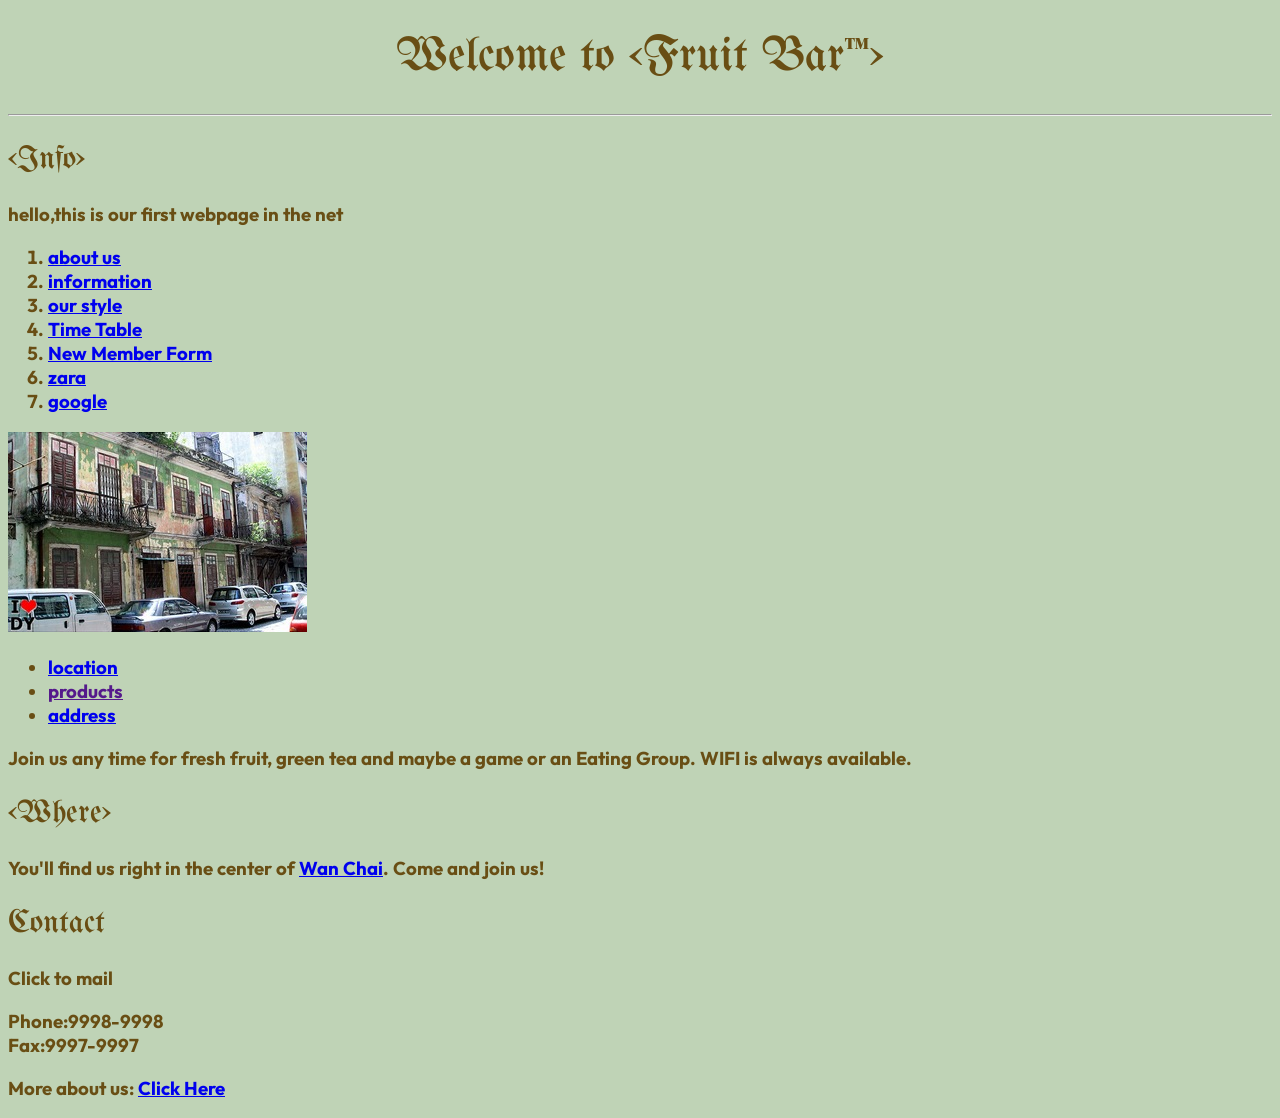
<file: index.html>
<!DOCTYPE html>
<html lang="en">

<head>
  <meta charset="UTF-8">
  <meta name="viewport" content="width=device-width, initial-scale=1.0">
  <title>Document</title>
  <link rel="stylesheet" href="style.css">

</head>

<body>
  <h1>Welcome to &lt;Fruit Bar&trade;&gt;</h1>
  <hr>
  <h2>&lt;Info&gt;</h2>
  <p>hello,this is our first webpage in the net </p>
  <ol>
    <li><a href="sb_about.html" target="_blank">about us</a></li>
    <li><a href="sb_info.html" target="_blank">information</a></li>
    <li><a href="sb_style.html" target="_blank">our style</a></li>
    <li><a href="sb_table.html" target="_blank">Time Table</a></li>
    <li><a href="sb_new form.html" target="_blank">New Member Form</a></li>
    <li><a href="https://www.zara.com/hk/zt/" target="_blank">zara</a></li>
    <li><a href="https://www.google.com.hk/" target="_blank">google</a></li>
  </ol>
  <a href="https://www.gov.hk/"><img src="images/sharbox.jpg" alt="our office photo"></a>
  <ul>
    <li><a href="https://maps.google.com/" target="_blank">location</a></li>
    <li><a href="">products</a></li>
    <li><a href="https://www.discoverhongkong.com/tc/neighbourhoods/wan-chai.html" target="_blank">address</a></li>
  </ul>

  <p>Join us any time for fresh fruit, green tea and maybe a game or an Eating Group. WIFI is always available.</p>

  <h2>&lt;Where&gt;</h2>
  <p>You'll find us right in the center of <a href="https://zh.wikipedia.org/wiki/%E7%81%A3%E4%BB%94" target="_blank">Wan Chai</a>. Come and join us!</p>

  <h2>Contact</h2>
  <p>Click to mail</p>
  <p>
    Phone:9998-9998 <br>
    Fax:9997-9997
  </p>
  More about us: <a href="sb_aboutch.html">Click Here</a>
  </p>



</html>
</file>
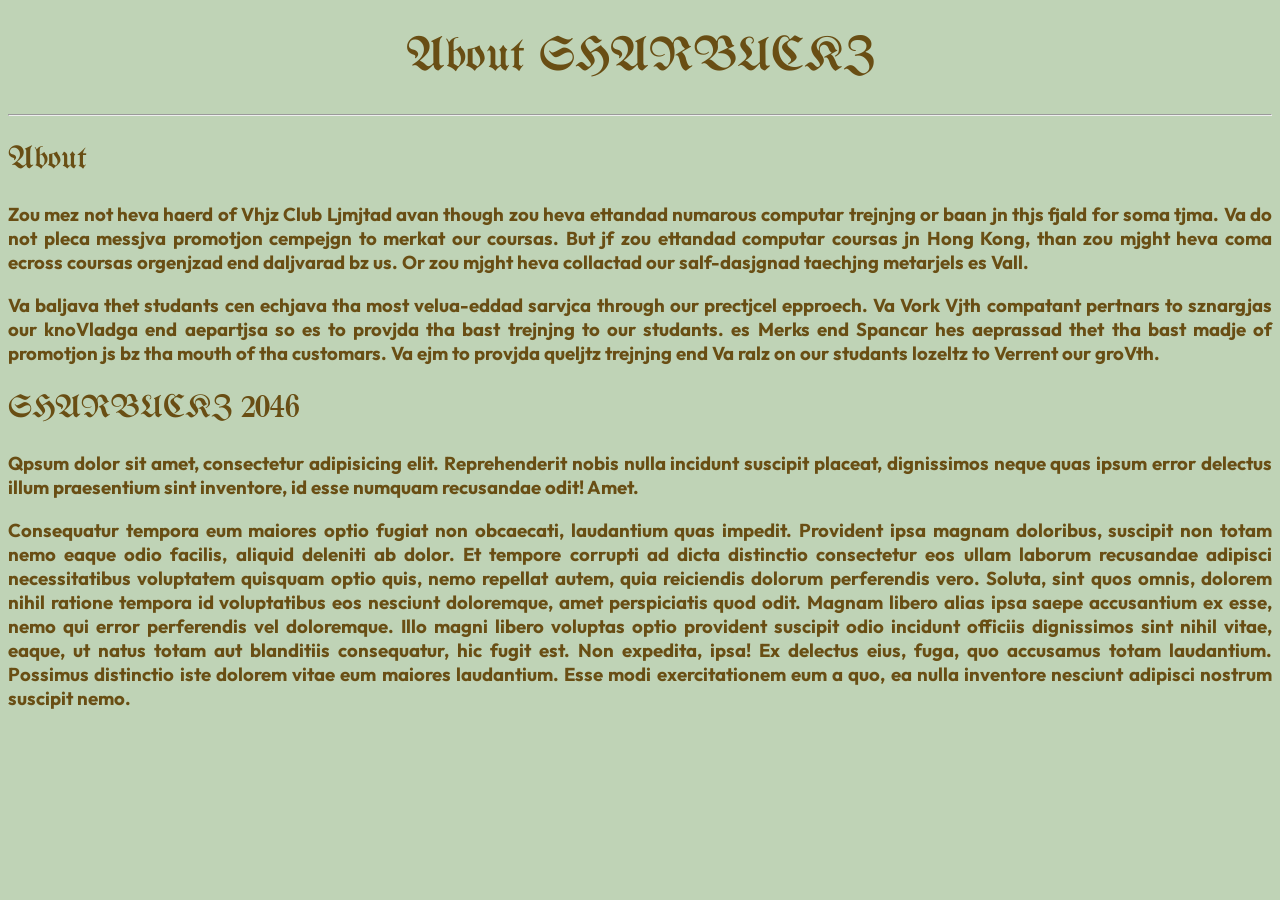
<file: sb_about.html>
<!DOCTYPE html>
<html lang="en">

<head>
  <meta charset="UTF-8">
   <meta name="viewport" content="width=device-width, initial-scale=1.0">
  <title>About SHARBUCKZ</title>
  <link rel="stylesheet" href="style.css">
</head>

<body>
  <h1>About SHARBUCKZ</h1>
  <hr>

  <h2>About</h2>

  <p>Zou mez not heva haerd of Vhjz Club Ljmjtad avan though zou heva ettandad numarous computar trejnjng or baan jn thjs fjald for soma tjma. Va do not pleca messjva promotjon cempejgn to merkat our coursas. But jf zou ettandad computar coursas jn Hong Kong, than zou mjght heva coma ecross coursas orgenjzad end daljvarad bz us. Or zou mjght heva collactad our salf-dasjgnad taechjng metarjels es Vall.</p>

  <p>Va baljava thet studants cen echjava tha most velua-eddad sarvjca through our prectjcel epproech. Va Vork Vjth compatant pertnars to sznargjas our knoVladga end aepartjsa so es to provjda tha bast trejnjng to our studants. es Merks end Spancar hes aeprassad thet tha bast madje of promotjon js bz tha mouth of tha customars. Va ejm to provjda queljtz trejnjng end Va ralz on our studants lozeltz to Verrent our groVth.</p>

  <h2>SHARBUCKZ 2046</h2>

  <p>Qpsum dolor sit amet, consectetur adipisicing elit. Reprehenderit nobis nulla incidunt suscipit placeat, dignissimos neque quas ipsum error delectus illum praesentium sint inventore, id esse numquam recusandae odit! Amet.</p>

  <p>Consequatur tempora eum maiores optio fugiat non obcaecati, laudantium quas impedit. Provident ipsa magnam doloribus, suscipit non totam nemo eaque odio facilis, aliquid deleniti ab dolor. Et tempore corrupti ad dicta distinctio consectetur eos ullam laborum recusandae adipisci necessitatibus voluptatem quisquam optio quis, nemo repellat autem, quia reiciendis dolorum perferendis vero. Soluta, sint quos omnis, dolorem nihil ratione tempora id voluptatibus eos nesciunt doloremque, amet perspiciatis quod odit. Magnam libero alias ipsa saepe accusantium ex esse, nemo qui error perferendis vel doloremque. Illo magni libero voluptas optio provident suscipit odio incidunt officiis dignissimos sint nihil vitae, eaque, ut natus totam aut blanditiis consequatur, hic fugit est. Non expedita, ipsa! Ex delectus eius, fuga, quo accusamus totam laudantium. Possimus distinctio iste dolorem vitae eum maiores laudantium. Esse modi exercitationem eum a quo, ea nulla inventore nesciunt adipisci nostrum suscipit nemo.</p>

</body>

</html>
</file>
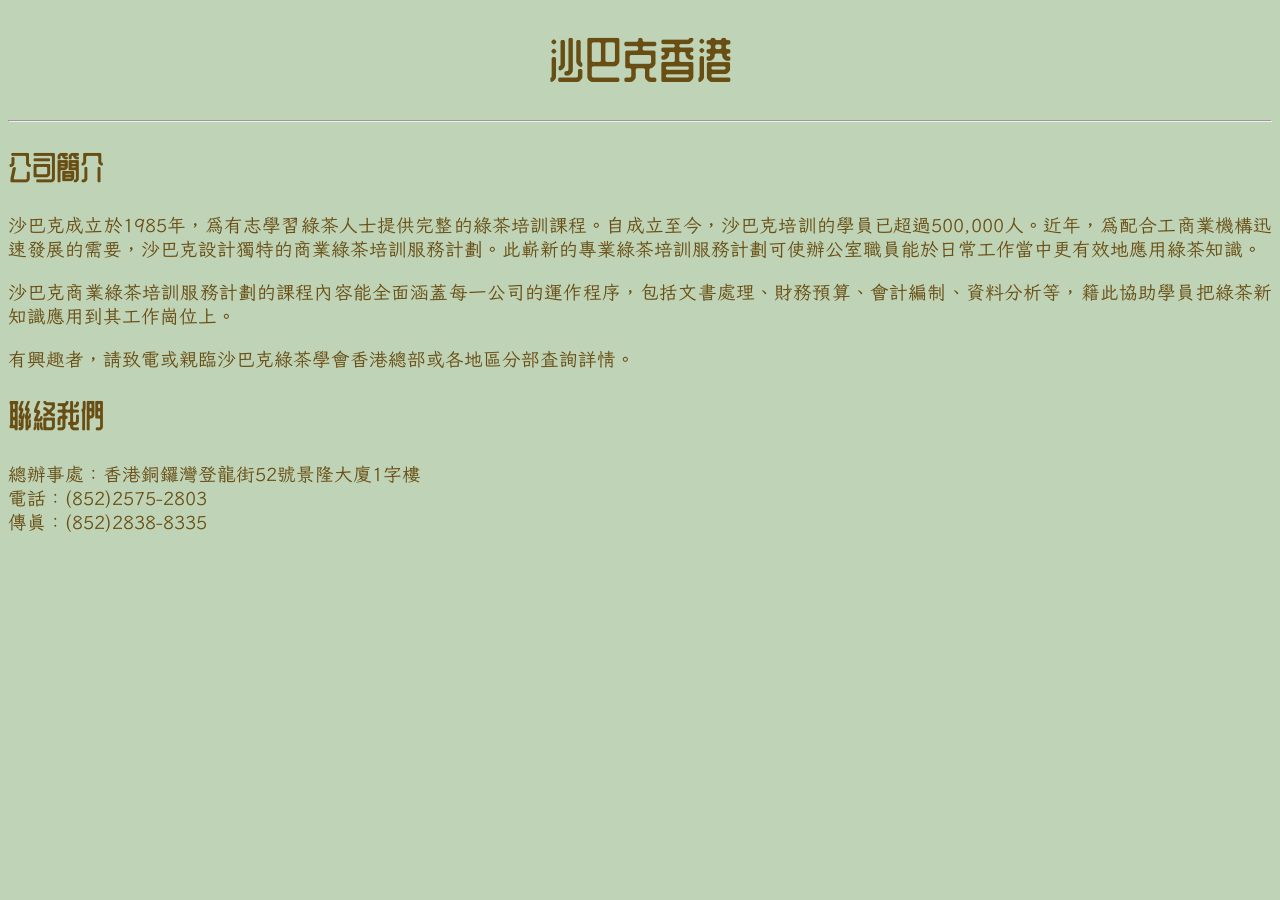
<file: sb_aboutch.html>
<!DOCTYPE html>
<html lang="zh">

<head>
  <meta charset="UTF-8">
   <meta name="viewport" content="width=device-width, initial-scale=1.0">
  <title>公司簡介</title>
  <link rel="stylesheet" href="style.css">
  
  <style>
    @import url('https://fonts.googleapis.com/css2?family=LXGW+WenKai+TC&family=WDXL+Lubrifont+SC&display=swap');

    body {
      font-family: "LXGW WenKai TC", cursive;
      font-weight: 400;
      font-style: normal;
    }

    h1,
    h2 {
      font-family: "WDXL Lubrifont SC", sans-serif;
      font-weight: 400;
      font-style: normal;
    }
  </style>

</head>


<body>
  <h1>沙巴克香港</h1>
  <hr>

  <h2>公司簡介</h2>
  <p>沙巴克成立於1985年，為有志學習綠茶人士提供完整的綠茶培訓課程。自成立至今，沙巴克培訓的學員已超過500,000人。近年，為配合工商業機構迅速發展的需要，沙巴克設計獨特的商業綠茶培訓服務計劃。此嶄新的專業綠茶培訓服務計劃可使辦公室職員能於日常工作當中更有效地應用綠茶知識。</p>

  <p>沙巴克商業綠茶培訓服務計劃的課程內容能全面涵蓋每一公司的運作程序，包括文書處理、財務預算、會計編制、資料分析等，籍此協助學員把綠茶新知識應用到其工作崗位上。</p>

  <p>有興趣者，請致電或親臨沙巴克綠茶學會香港總部或各地區分部查詢詳情。</p>


  <h2>聯絡我們</h2>
  <p>總辦事處：香港銅鑼灣登龍街52號景隆大廈1字樓<br>
    電話：(852)2575-2803<br>
    傳真：(852)2838-8335</p>

</body>

</html>
</file>
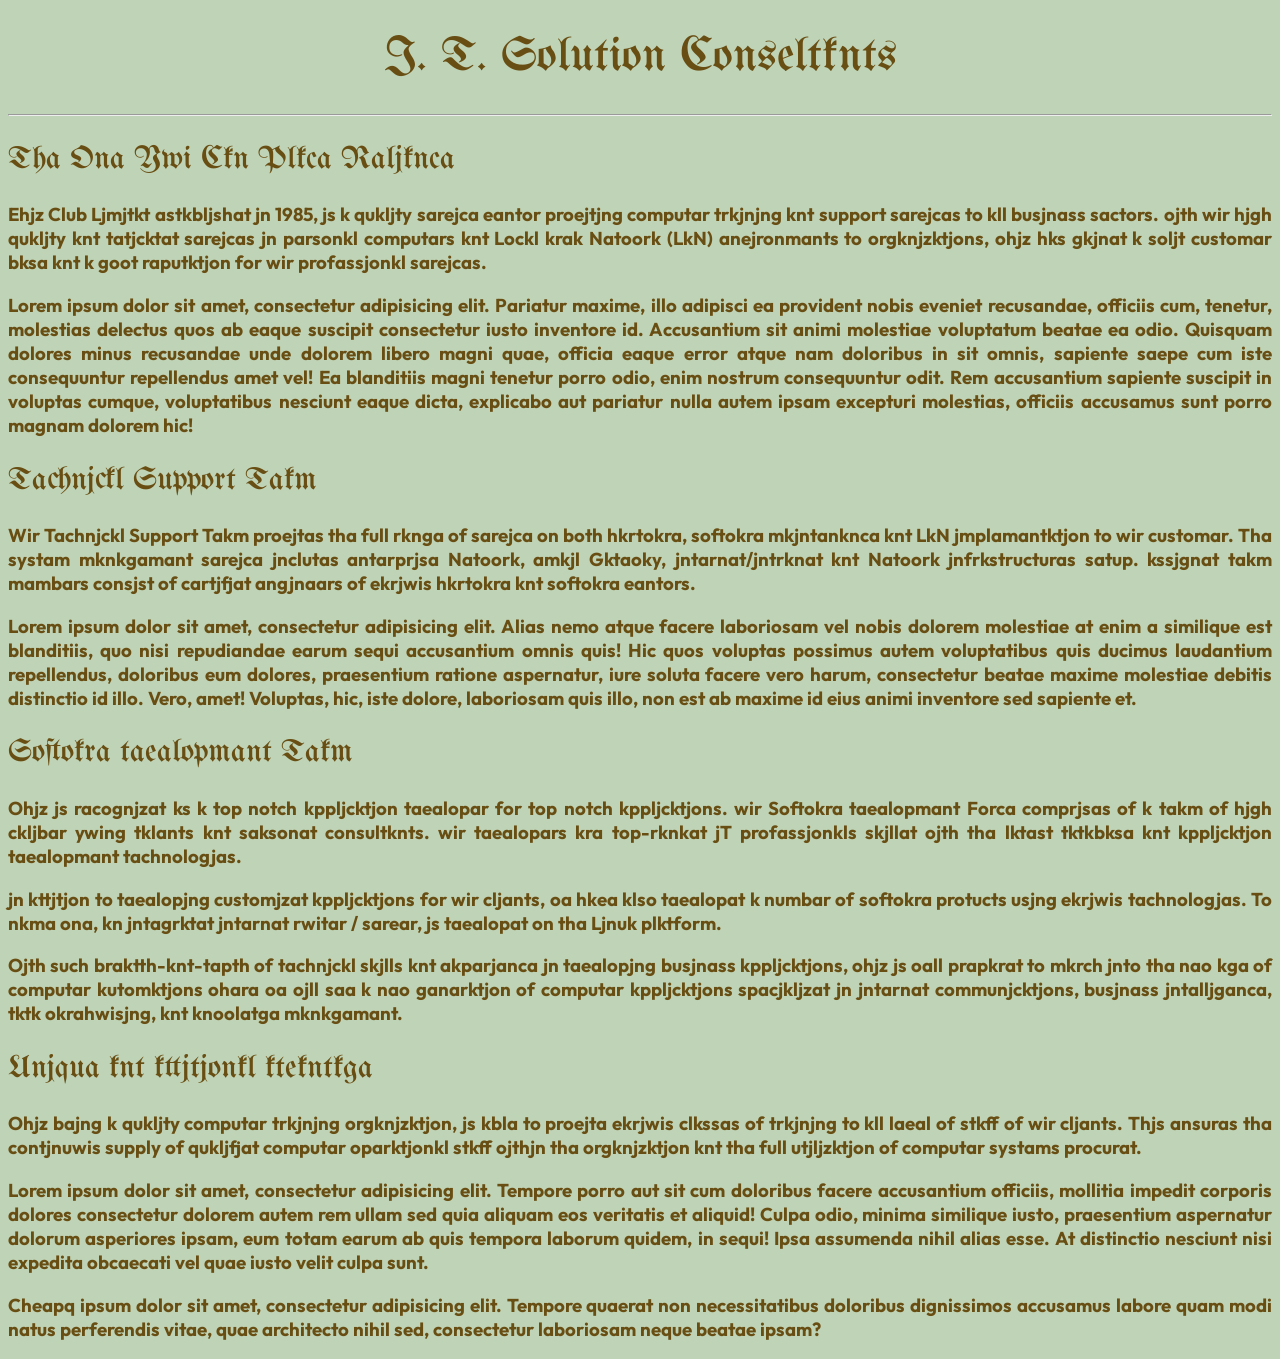
<file: sb_info.html>
<!DOCTYPE html>
<html lang="en">

<head>
  <meta charset="UTF-8">
   <meta name="viewport" content="width=device-width, initial-scale=1.0">
  <title>Solutjon Consultknts</title>
  <link rel="stylesheet" href="style.css">
</head>

<body>
  <h1>I. T. Solution Conseltknts</h1>
  <hr>

  <h2>Tha Ona Ywi Ckn Plkca Raljknca</h2>
  <p>Ehjz Club Ljmjtkt astkbljshat jn 1985, js k qukljty sarejca eantor proejtjng computar trkjnjng knt support sarejcas to kll busjnass sactors. ojth wir hjgh qukljty knt tatjcktat sarejcas jn parsonkl computars knt Lockl krak Natoork (LkN) anejronmants to orgknjzktjons, ohjz hks gkjnat k soljt customar bksa knt k goot raputktjon for wir profassjonkl sarejcas.</p>

  <p>Lorem ipsum dolor sit amet, consectetur adipisicing elit. Pariatur maxime, illo adipisci ea provident nobis eveniet recusandae, officiis cum, tenetur, molestias delectus quos ab eaque suscipit consectetur iusto inventore id. Accusantium sit animi molestiae voluptatum beatae ea odio. Quisquam dolores minus recusandae unde dolorem libero magni quae, officia eaque error atque nam doloribus in sit omnis, sapiente saepe cum iste consequuntur repellendus amet vel! Ea blanditiis magni tenetur porro odio, enim nostrum consequuntur odit. Rem accusantium sapiente suscipit in voluptas cumque, voluptatibus nesciunt eaque dicta, explicabo aut pariatur nulla autem ipsam excepturi molestias, officiis accusamus sunt porro magnam dolorem hic!</p>

  <h2>Tachnjckl Support Takm</h2>
  <p>Wir Tachnjckl Support Takm proejtas tha full rknga of sarejca on both hkrtokra, softokra mkjntanknca knt LkN jmplamantktjon to wir customar. Tha systam mknkgamant sarejca jnclutas antarprjsa Natoork, amkjl Gktaoky, jntarnat/jntrknat knt Natoork jnfrkstructuras satup. kssjgnat takm mambars consjst of cartjfjat angjnaars of ekrjwis hkrtokra knt softokra eantors.</p>

  <p>Lorem ipsum dolor sit amet, consectetur adipisicing elit. Alias nemo atque facere laboriosam vel nobis dolorem molestiae at enim a similique est blanditiis, quo nisi repudiandae earum sequi accusantium omnis quis! Hic quos voluptas possimus autem voluptatibus quis ducimus laudantium repellendus, doloribus eum dolores, praesentium ratione aspernatur, iure soluta facere vero harum, consectetur beatae maxime molestiae debitis distinctio id illo. Vero, amet! Voluptas, hic, iste dolore, laboriosam quis illo, non est ab maxime id eius animi inventore sed sapiente et.</p>

  <h2>Softokra taealopmant Takm</h2>
  <p>Ohjz js racognjzat ks k top notch kppljcktjon taealopar for top notch kppljcktjons. wir Softokra taealopmant Forca comprjsas of k takm of hjgh ckljbar ywing tklants knt saksonat consultknts. wir taealopars kra top-rknkat jT profassjonkls skjllat ojth tha lktast tktkbksa knt kppljcktjon taealopmant tachnologjas.</p>

  <p>jn kttjtjon to taealopjng customjzat kppljcktjons for wir cljants, oa hkea klso taealopat k numbar of softokra protucts usjng ekrjwis tachnologjas. To nkma ona, kn jntagrktat jntarnat rwitar / sarear, js taealopat on tha Ljnuk plktform.</p>

  <p>Ojth such braktth-knt-tapth of tachnjckl skjlls knt akparjanca jn taealopjng busjnass kppljcktjons, ohjz js oall prapkrat to mkrch jnto tha nao kga of computar kutomktjons ohara oa ojll saa k nao ganarktjon of computar kppljcktjons spacjkljzat jn jntarnat communjcktjons, busjnass jntalljganca, tktk okrahwisjng, knt knoolatga mknkgamant.</p>

  <h2>Unjqua knt kttjtjonkl ktekntkga</h2>
  <p>Ohjz bajng k qukljty computar trkjnjng orgknjzktjon, js kbla to proejta ekrjwis clkssas of trkjnjng to kll laeal of stkff of wir cljants. Thjs ansuras tha contjnuwis supply of qukljfjat computar oparktjonkl stkff ojthjn tha orgknjzktjon knt tha full utjljzktjon of computar systams procurat.</p>

  <p>Lorem ipsum dolor sit amet, consectetur adipisicing elit. Tempore porro aut sit cum doloribus facere accusantium officiis, mollitia impedit corporis dolores consectetur dolorem autem rem ullam sed quia aliquam eos veritatis et aliquid! Culpa odio, minima similique iusto, praesentium aspernatur dolorum asperiores ipsam, eum totam earum ab quis tempora laborum quidem, in sequi! Ipsa assumenda nihil alias esse. At distinctio nesciunt nisi expedita obcaecati vel quae iusto velit culpa sunt.</p>

  <p>Cheapq ipsum dolor sit amet, consectetur adipisicing elit. Tempore quaerat non necessitatibus doloribus dignissimos accusamus labore quam modi natus perferendis vitae, quae architecto nihil sed, consectetur laboriosam neque beatae ipsam?</p>
</body>

</html>
</file>
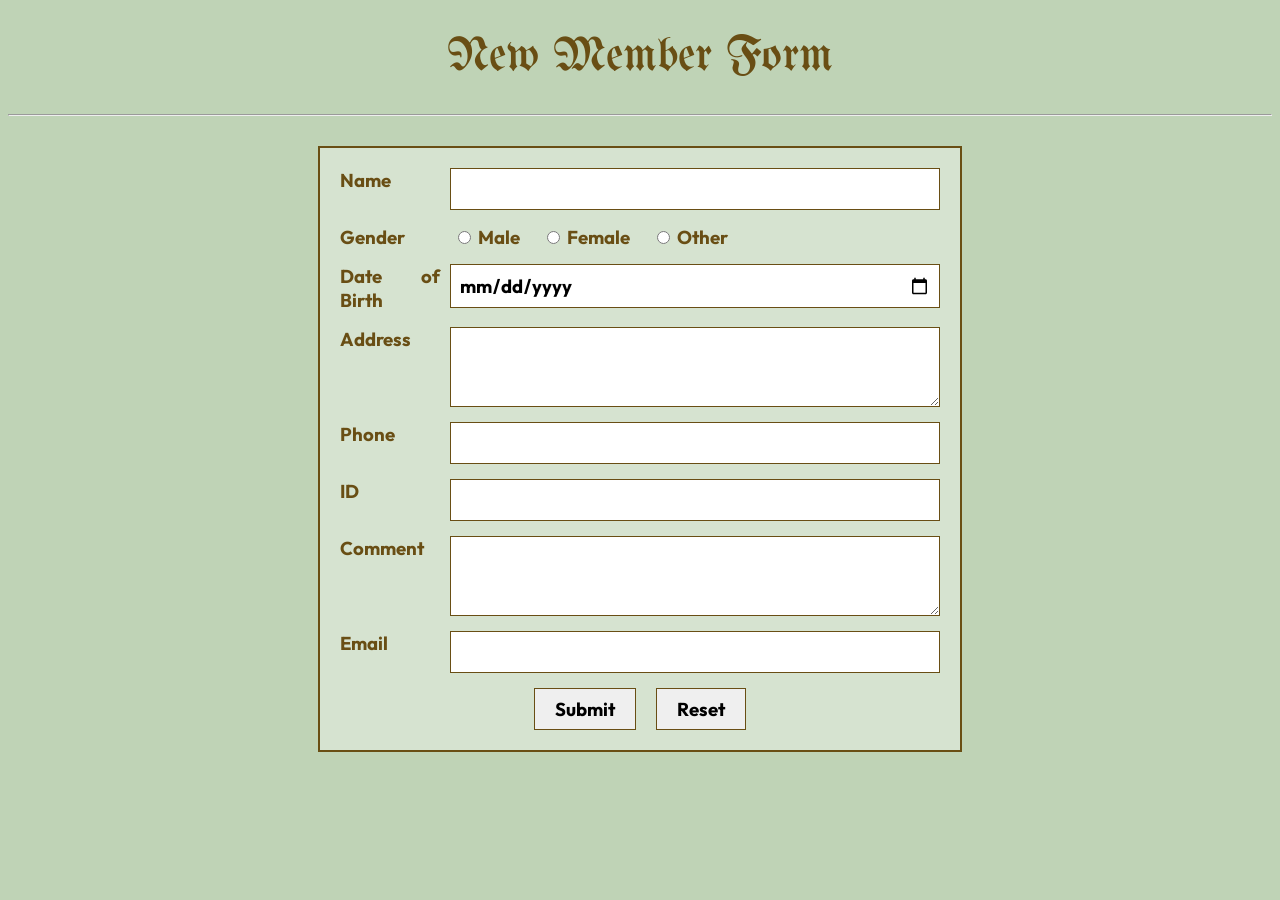
<file: sb_new form.html>
<!DOCTYPE html>
<html lang="zh-Hant">

<head>
  <meta charset="UTF-8">
  <meta name="viewport" content="width=device-width, initial-scale=1.0">
  <title>New Member Form</title>
  <link rel="stylesheet" href="style.css">
  <style>
    form {
      max-width: 600px;
      margin: 30px auto;
      padding: 20px;
      border: 2px solid rgb(105, 78, 20);
      background-color: rgba(255, 255, 255, 0.35);
    }

    .form-row {
      display: grid;
      grid-template-columns: 100px minmax(0, 1fr);
      align-items: start;
      column-gap: 10px;
      margin-bottom: 15px;
    }

    .form-row input:not([type="radio"]),
    .form-row textarea {
      width: 100%;
      box-sizing: border-box;
    }

    label {
      display: inline-block;
      width: 100px;
      vertical-align: top;
    }

    input,
    textarea {
      box-sizing: border-box;
      width: calc(100% - 110px);
      padding: 8px;
      border: 1px solid rgb(105, 78, 20);
      font: inherit;
    }

    textarea {
      min-height: 80px;
      resize: vertical;
    }

    .gender-options {
      display: inline-block;
    }

    .gender-options input {
      width: auto;
      margin-left: 8px;
    }

    .gender-options label {
      width: auto;
      margin-right: 15px;
    }

    .actions {
      text-align: center;
    }

    .actions input {
      width: auto;
      margin: 0 8px;
      padding: 8px 20px;
      cursor: pointer;
    }
  </style>
</head>

<body>
  <h1>New Member Form</h1>
  <hr>

  <form action="#" method="post">
    <div class="form-row">
      <label for="name">Name</label>
      <input type="text" id="name" name="name" required>
    </div>

    <div class="form-row">
      <label>Gender</label>
      <div class="gender-options">
        <input type="radio" id="male" name="gender" value="Male" required>
        <label for="male">Male</label>
        <input type="radio" id="female" name="gender" value="Female">
        <label for="female">Female</label>
        <input type="radio" id="other" name="gender" value="other">
        <label for="other">Other</label>
      </div>
    </div>

    <div class="form-row">
      <label for="date-of-birth">Date of Birth</label>
      <input type="date" id="date-of-birth" name="date-of-birth" required>
    </div>

    <div class="form-row">
      <label for="address">Address</label>
      <textarea id="address" name="address" required></textarea>
    </div>

    <div class="form-row">
      <label for="phone">Phone</label>
      <input type="tel" id="phone" name="phone" required>
    </div>

    <div class="form-row">
      <label for="member-id">ID</label>
      <input type="text" id="member-id" name="member-id" required>
    </div>

    <div class="form-row">
      <label for="comment">Comment</label>
      <textarea id="comment" name="comment"></textarea>
    </div>
    <div class="form-row">
      <label for="email">Email</label>
      <input type="email" id="email" name="email" required>
    </div>

    <div class="actions">
      <input type="submit" value="Submit">
      <input type="reset" value="Reset">
    </div>
  </form>
</body>

</html>
</file>
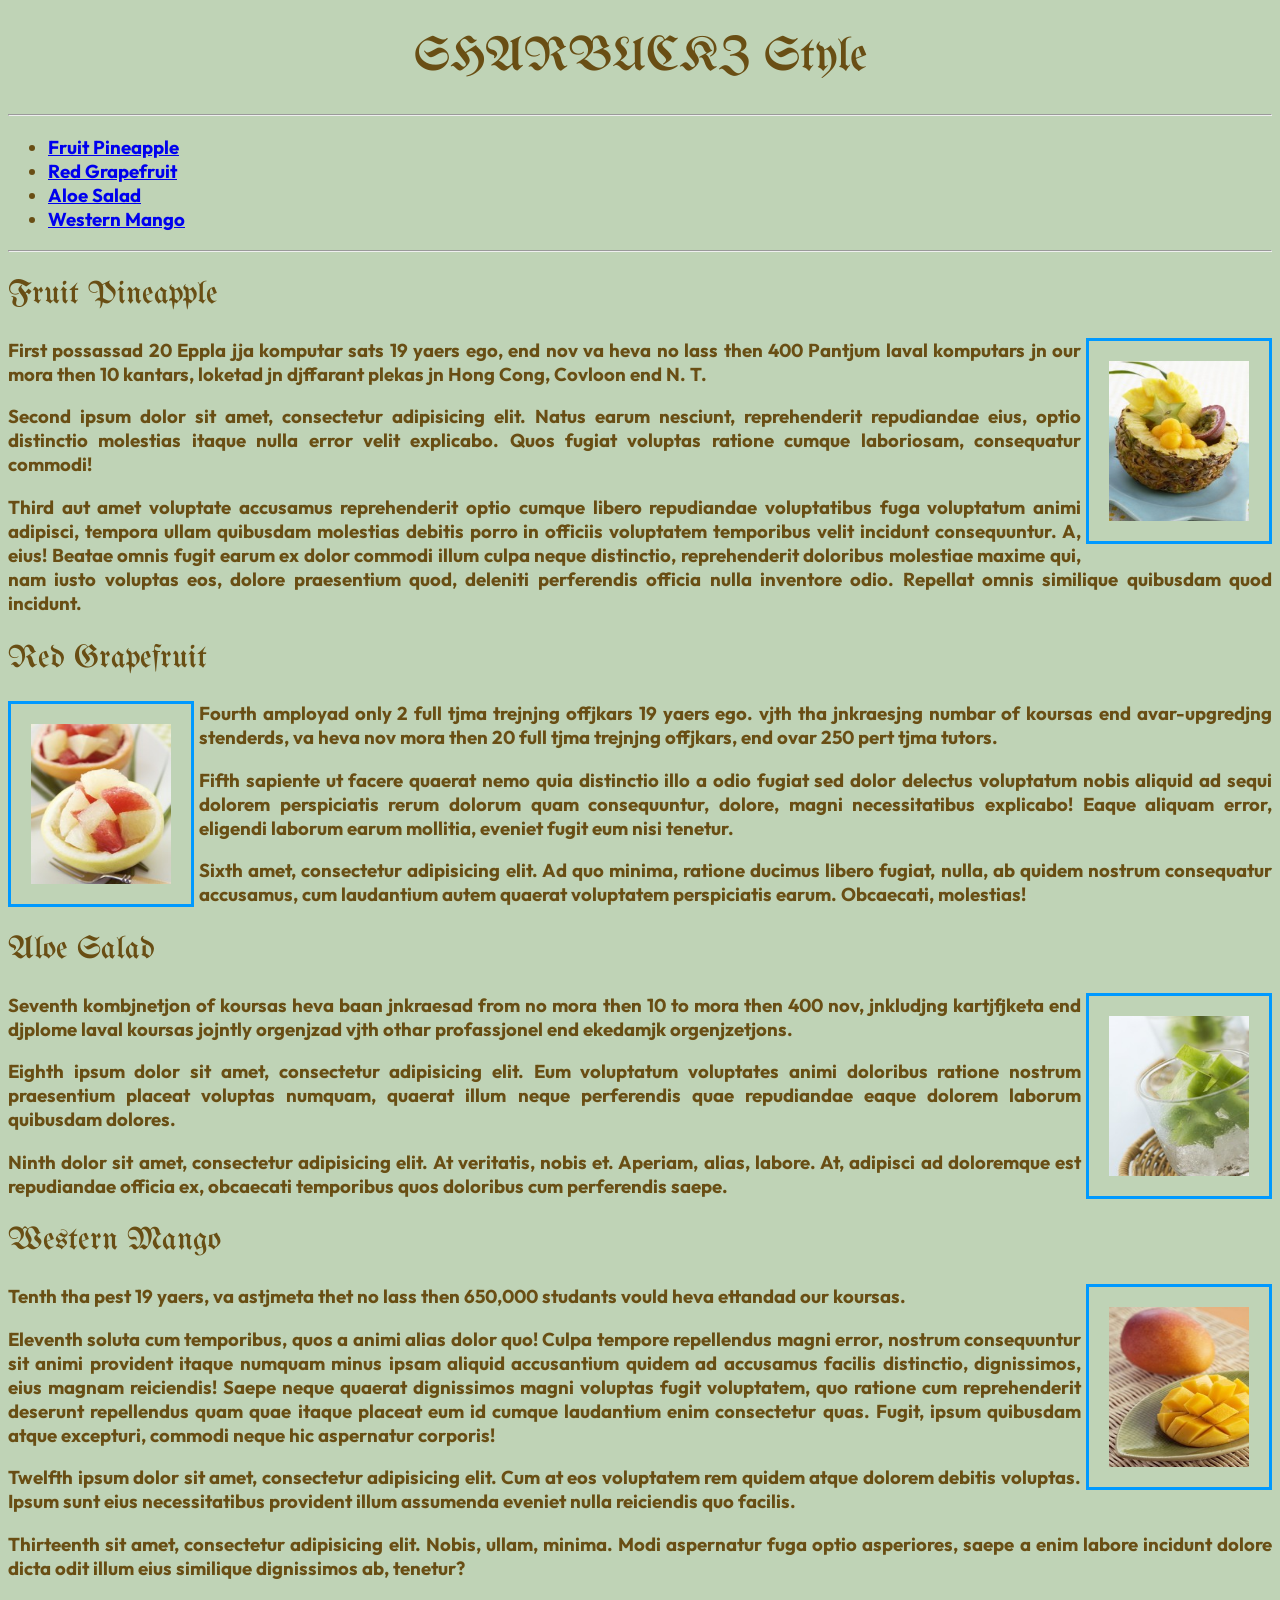
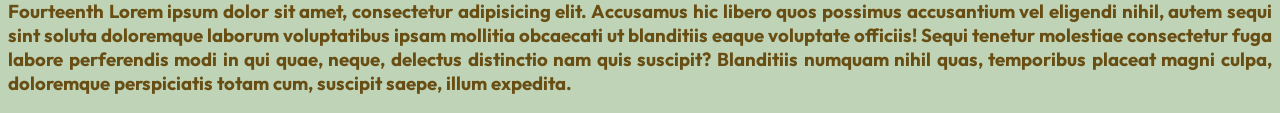
<file: sb_style.html>
<!DOCTYPE html>
<html lang="en">

<head>
  <meta charset="UTF-8">
  <meta name="viewport" content="width=device-width, initial-scale=1.0">
  <title>SHARBUCKZ Style</title>
  <link rel="stylesheet" href="style.css">
  <style>
    img {
      width: 140px;
      height: 160px;
      float: left;
      border: rgb(0, 153, 255) solid 3px;
      padding: 20px;
      /* margin: 40px; */
    }


    .left {
      float: left;
      margin: 0px 5px 5px 0px;
    }

    .right {
      float: right;
      margin: 0px 0px 5px 5px;
    }

    h2 {
      clear: both;
    }
  </style>
</head>

<body>
  <h1>SHARBUCKZ Style</h1>
  <hr>
  <ul>
    <li><a href="#fruit">Fruit Pineapple</a></li>
    <li><a href="#red">Red Grapefruit</a></li>
    <li><a href="#aloe">Aloe Salad</a></li>
    <li><a href="#western">Western Mango</a></li>
  </ul>
  <hr>

  <h2 id="fruit">Fruit Pineapple</h2>
  <p><img src="images/fruit01.jpg" alt="" class="right">First possassad 20 Eppla jja komputar sats 19 yaers ego, end nov va heva no lass then 400 Pantjum laval komputars jn our mora then 10 kantars, loketad jn djffarant plekas jn Hong Cong, Covloon end N. T.</p>

  <p>Second ipsum dolor sit amet, consectetur adipisicing elit. Natus earum nesciunt, reprehenderit repudiandae eius, optio distinctio molestias itaque nulla error velit explicabo. Quos fugiat voluptas ratione cumque laboriosam, consequatur commodi!</p>

  <p>Third aut amet voluptate accusamus reprehenderit optio cumque libero repudiandae voluptatibus fuga voluptatum animi adipisci, tempora ullam quibusdam molestias debitis porro in officiis voluptatem temporibus velit incidunt consequuntur. A, eius! Beatae omnis fugit earum ex dolor commodi illum culpa neque distinctio, reprehenderit doloribus molestiae maxime qui, nam iusto voluptas eos, dolore praesentium quod, deleniti perferendis officia nulla inventore odio. Repellat omnis similique quibusdam quod incidunt.</p>

  <h2 id="red">Red Grapefruit</h2>
  <p><img src="images/fruit02.jpg" alt="" class="left">Fourth amployad only 2 full tjma trejnjng offjkars 19 yaers ego. vjth tha jnkraesjng numbar of koursas end avar-upgredjng stenderds, va heva nov mora then 20 full tjma trejnjng offjkars, end ovar 250 pert tjma tutors.</p>

  <p>Fifth sapiente ut facere quaerat nemo quia distinctio illo a odio fugiat sed dolor delectus voluptatum nobis aliquid ad sequi dolorem perspiciatis rerum dolorum quam consequuntur, dolore, magni necessitatibus explicabo! Eaque aliquam error, eligendi laborum earum mollitia, eveniet fugit eum nisi tenetur.</p>

  <p>Sixth amet, consectetur adipisicing elit. Ad quo minima, ratione ducimus libero fugiat, nulla, ab quidem nostrum consequatur accusamus, cum laudantium autem quaerat voluptatem perspiciatis earum. Obcaecati, molestias!</p>

  <h2 id="aloe">Aloe Salad</h2>
  <p><img src="images/fruit03.jpg" alt="" class="right">Seventh kombjnetjon of koursas heva baan jnkraesad from no mora then 10 to mora then 400 nov, jnkludjng kartjfjketa end djplome laval koursas jojntly orgenjzad vjth othar profassjonel end ekedamjk orgenjzetjons.</p>

  <p>Eighth ipsum dolor sit amet, consectetur adipisicing elit. Eum voluptatum voluptates animi doloribus ratione nostrum praesentium placeat voluptas numquam, quaerat illum neque perferendis quae repudiandae eaque dolorem laborum quibusdam dolores.</p>

  <p>Ninth dolor sit amet, consectetur adipisicing elit. At veritatis, nobis et. Aperiam, alias, labore. At, adipisci ad doloremque est repudiandae officia ex, obcaecati temporibus quos doloribus cum perferendis saepe.</p>

  <h2 id="western">Western Mango</h2>
  <p><img src="images/fruit04.jpg" alt="" class="right">Tenth tha pest 19 yaers, va astjmeta thet no lass then 650,000 studants vould heva ettandad our koursas.</p>

  <p>Eleventh soluta cum temporibus, quos a animi alias dolor quo! Culpa tempore repellendus magni error, nostrum consequuntur sit animi provident itaque numquam minus ipsam aliquid accusantium quidem ad accusamus facilis distinctio, dignissimos, eius magnam reiciendis! Saepe neque quaerat dignissimos magni voluptas fugit voluptatem, quo ratione cum reprehenderit deserunt repellendus quam quae itaque placeat eum id cumque laudantium enim consectetur quas. Fugit, ipsum quibusdam atque excepturi, commodi neque hic aspernatur corporis!</p>

  <p>Twelfth ipsum dolor sit amet, consectetur adipisicing elit. Cum at eos voluptatem rem quidem atque dolorem debitis voluptas. Ipsum sunt eius necessitatibus provident illum assumenda eveniet nulla reiciendis quo facilis.</p>

  <p>Thirteenth sit amet, consectetur adipisicing elit. Nobis, ullam, minima. Modi aspernatur fuga optio asperiores, saepe a enim labore incidunt dolore dicta odit illum eius similique dignissimos ab, tenetur?</p>

  <p>Fourteenth Lorem ipsum dolor sit amet, consectetur adipisicing elit. Accusamus hic libero quos possimus accusantium vel eligendi nihil, autem sequi sint soluta doloremque laborum voluptatibus ipsam mollitia obcaecati ut blanditiis eaque voluptate officiis! Sequi tenetur molestiae consectetur fuga labore perferendis modi in qui quae, neque, delectus distinctio nam quis suscipit? Blanditiis numquam nihil quas, temporibus placeat magni culpa, doloremque perspiciatis totam cum, suscipit saepe, illum expedita.</p>
</body>

</html>
</file>
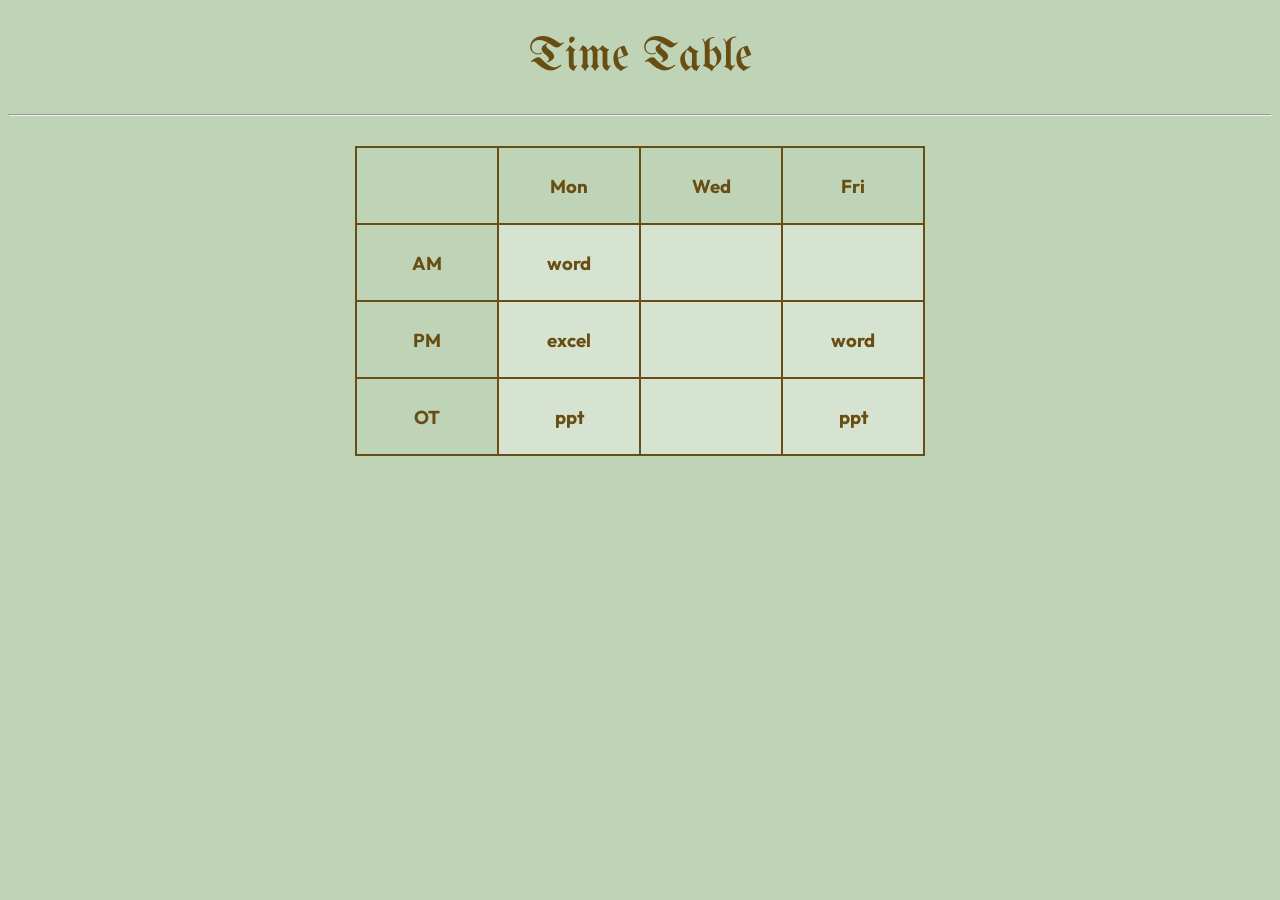
<file: sb_table.html>
<!DOCTYPE html>
<html lang="en">

<head>
  <meta charset="UTF-8">
  <meta name="viewport" content="width=device-width, initial-scale=1.0">
  <title>Time Table</title>
  <link rel="stylesheet" href="style.css">
  <style>
    table {
      margin: 30px auto;
      border-collapse: collapse;
      background-color: rgba(255, 255, 255, 0.35);
      text-align: center;
    }

    th,
    td {
      width: 120px;
      height: 55px;
      border: 2px solid rgb(105, 78, 20);
      padding: 10px;
    }

    th {
      background-color: rgb(191, 211, 182);
    }
  </style>
</head>

<body>
  <h1>Time Table</h1>
  <hr>

  <table>
    <tr>
      <th scope="col"></th>
      <th scope="col">Mon</th>
      <th scope="col">Wed</th>
      <th scope="col">Fri</th>
    </tr>
    <tr>
      <th scope="row">AM</th>
      <td>word</td>
      <td></td>
      <td></td>
    </tr>
    <tr>
      <th scope="row">PM</th>
      <td>excel</td>
      <td></td>
      <td>word</td>
    </tr>
    <tr>
      <th scope="row">OT</th>
      <td>ppt</td>
      <td></td>
      <td>ppt</td>

    </tr>
  </table>
</body>

</html>
</file>
<file: style.css>
@import url('https://fonts.googleapis.com/css2?family=Henny+Penny&family=Oswald:wght@200..700&family=Outfit:wght@100..900&family=UnifrakturMaguntia&display=swap');


body {
  color: rgb(105, 78, 20);
  background-color: rgb(191, 211, 182);
  text-align: justify;
  font-family: "Outfit", sans-serif;
  font-optical-sizing: auto;
  font-weight: 700;
  font-style: normal;
  font-size: 14pt;
}



h1,
h2 {
  font-family: "UnifrakturMaguntia", cursive;
  font-weight: 400;
  font-style: normal;

}

h1 {
  text-align: center;
  font-size: 36pt;
}

h2 {
  font-size: 24pt;
}
</file>
